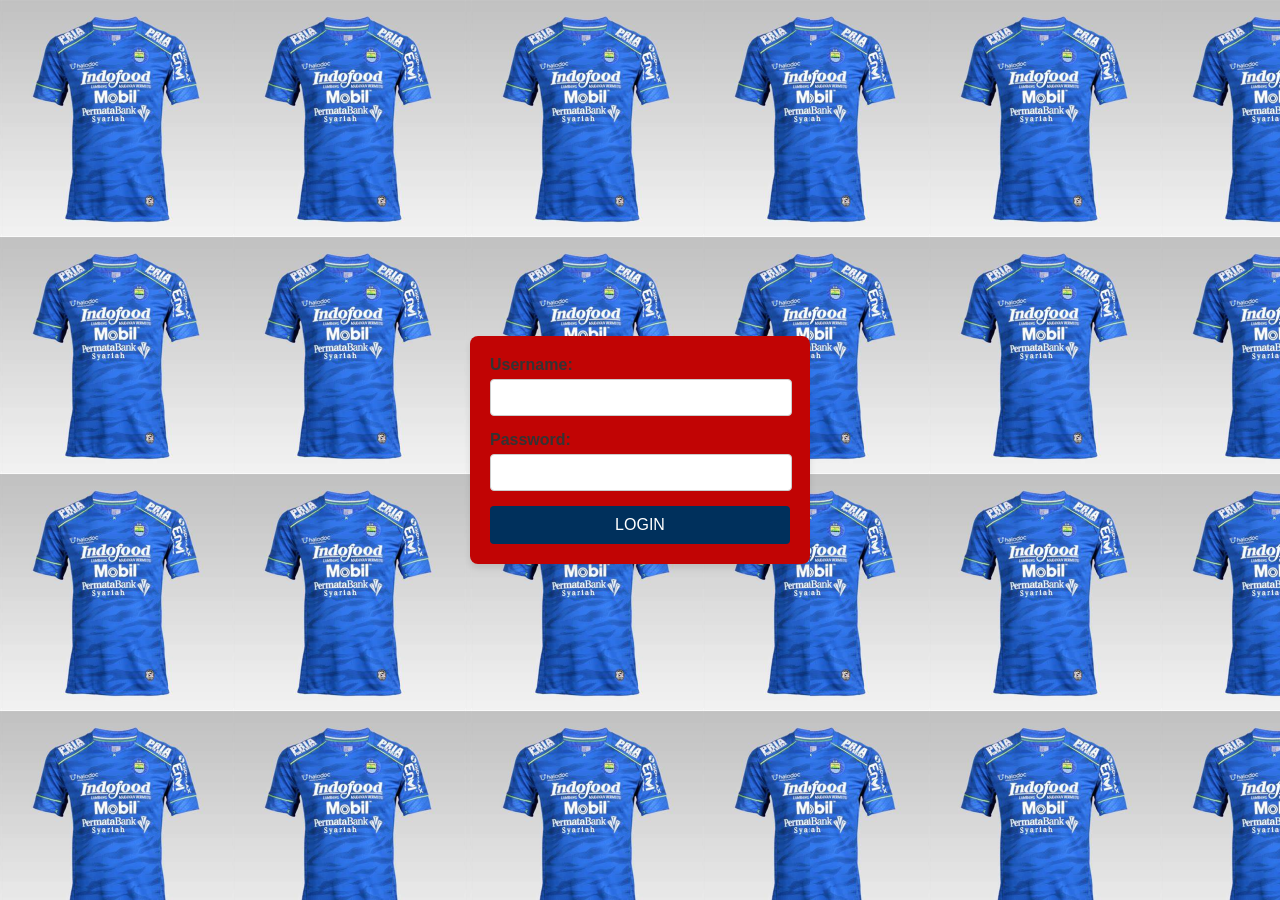
<file: public/aset/login.html>
<!DOCTYPE html>
<html lang="en">
<head>
    <meta charset="UTF-8">
    <meta name="viewport" content="width=device-width, initial-scale=1.0">
    <title>Document</title>
    <link rel="stylesheet" href="login.css">
</head>
<body>
    <form id="loginForm">
        <div>
            <label for="username">Username: </label>
            <input type="text" name="username" id="username">
        </div>
        <div>
            <label for="password">Password: </label>
            <input type="text" name="password" id="password">
        </div>
        <button type="submit">LOGIN</button>
    </form>
    <script src="login.js"></script>
</body>
</html>
</file>
<file: public/aset/login.css>
body, html {
    margin: 0;
    padding: 0;
    font-family: Arial, sans-serif;
    background-color: #ffffff;
    background-image: url('j2.png');
    display: flex;
    justify-content: center;
    align-items: center;
    height: 100vh;
}

form#loginForm {
    background-color: #c10404;
    padding: 20px;
    border-radius: 8px;
    box-shadow: 0px 4px 6px rgba(0, 0, 0, 0.1);
    width: 300px;
}

form#loginForm div {
    margin-bottom: 15px;
}

form#loginForm label {
    display: block;
    margin-bottom: 5px;
    color: #333;
    font-weight: bold;
}

form#loginForm input[type="text"] {
    width: calc(100% - 20px);
    padding: 10px;
    border: 1px solid #ccc;
    border-radius: 4px;
}

form#loginForm button[type="submit"] {
    width: 100%;
    padding: 10px;
    background-color: #00305c;
    color: rgb(255, 255, 255);
    border: none;
    border-radius: 4px;
    cursor: pointer;
    font-size: 16px;
}

form#loginForm button[type="submit"]:hover {
    background-color: #45a049;
}
</file>
